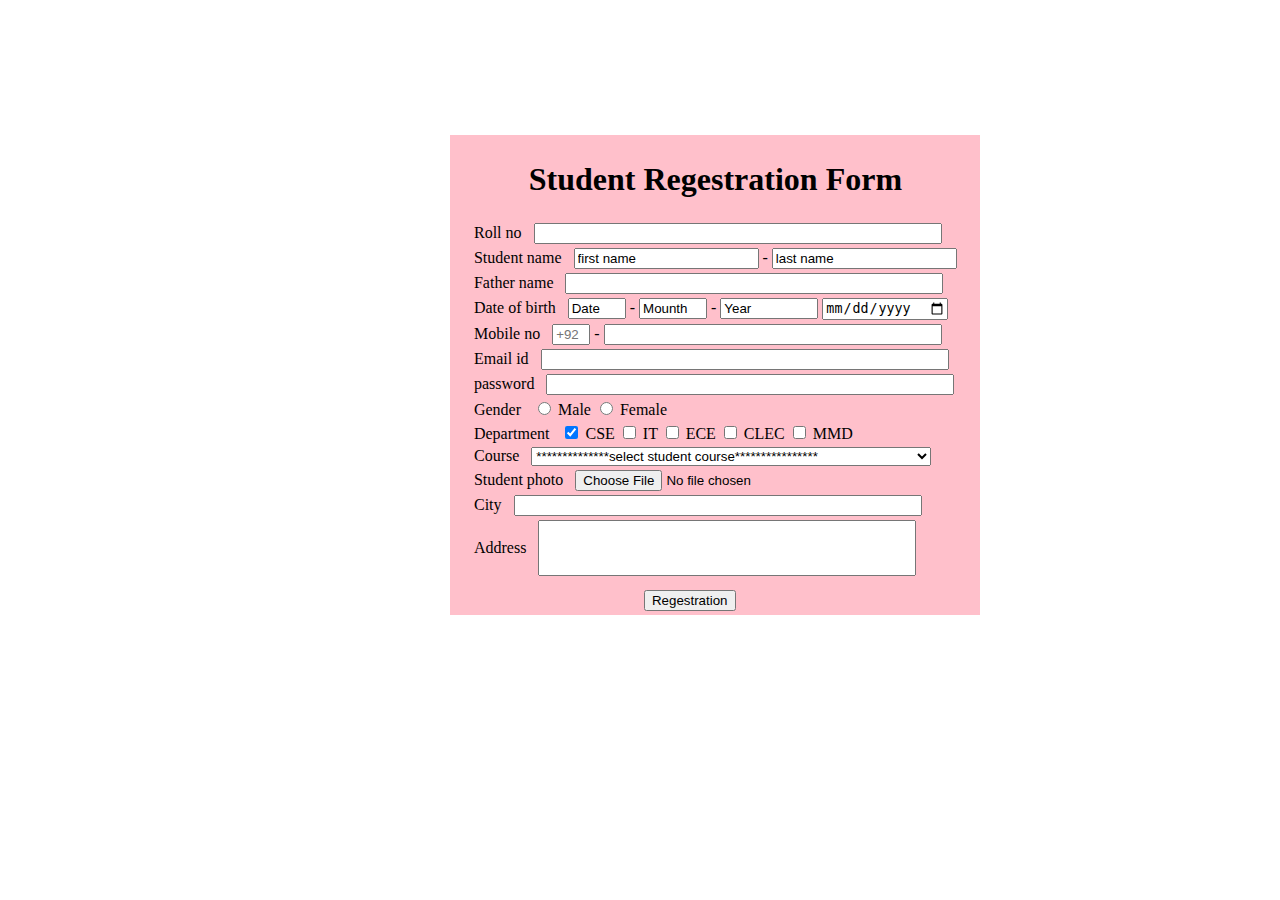
<file: S.R.F.html>
<!DOCTYPE html>
<html lang="en">

<head>
    <meta charset="UTF-8">
    <meta name="viewport" content="width=device-width, initial-scale=1.0">
    <title>S.R.F.html</title>
</head>
<style>
    table{
        border: 2px;
        display: flex;
        align-items: center;
        justify-content: center;
        background-color: pink;
        width: 530px;
        height: 480px;
         margin: 15vh 0vw 0px 35%;
    }
</style>

<body>
    <main>
        <section>
            <form action="">
                <table>
                        <tr>
                            <td>
                                <header>
                                    <h1 style="text-align: center;">
                                        Student Regestration Form
                                    </h1>
                                </header>
                            </td>
                        </tr>
                    <tr>
                        <td>
                            <label for="roll no">Roll no</label>&nbsp;&nbsp;
                            <input type="text" id="roll no" required style="width: 400px;">
                        </td>
                    </tr>
                    <tr>
                        <td>
                            <label for="student name">Student name</label>&nbsp;&nbsp;
                            <input type="text" id="student name" value="first name" placeholder="First name">
                            <span>-</span>
                            <input type="text" id="student name" value="last name" placeholder="Last name">
                        </td>
                    </tr>
                    <tr>
                        <td>
                            <label for="father name">Father name</label>&nbsp;&nbsp;
                            <input type="text" id="father name" style="width: 370px;">
                        </td>
                    </tr>
                    <tr>
                        <td>
                            <label for="dob">Date of birth</label>&nbsp;&nbsp;
                            <input type="text" name="" id="dob" value="Date" placeholder="Date" style="width:50px ;">
                            <span>-</span>
                            <input type="text" name="" id="dob" value="Mounth" placeholder="Mounth"
                                style="width: 60px;">
                            <span>-</span>
                            <input type="text" name="" id="dob" value="Year" placeholder="Year" style="width: 90px;">
                            <input type="date" name="" id="dob">
                        </td>
                    </tr>
                    <tr>
                        <td>
                            <label for="mobile no">Mobile no</label>&nbsp;&nbsp;
                            <input type="text" name="" id="mobile no" placeholder="+92" style="width: 30px;">
                            <span>-</span>
                            <input type="text" name="" id="mobile no" style="width:330px ;">
                        </td>
                    </tr>
                    <tr>
                        <td>
                            <label for="email id">Email id</label>&nbsp;&nbsp;
                            <input type="email" name="" id="email id" style="width: 400px;">
                        </td>
                    </tr>
                    <tr>
                        <td>
                            <label for="password">password</label>&nbsp;&nbsp;
                            <input type="password" name="" id="password" style="width: 400px;">
                        </td>
                    </tr>
                    <tr>
                        <td>
                            <label for="gender">Gender</label>&nbsp;&nbsp;
                            <input type="radio" name="gender" id="male">
                            <label for="male">Male</label>
                            <input type="radio" name="gender" id="female">
                            <label for="male">Female</label>
                        </td>
                    </tr>
                    <tr>
                        <td>
                            <label for="department">Department</label>&nbsp;&nbsp;
                            <input type="checkbox" name="department" id="cse" value="cse" checked="checked">
                            <label for="cse">CSE</label>
                            <input type="checkbox" name="department" id="it" value="it">
                            <label for="it">IT</label>
                            <input type="checkbox" name="department" id="ece" value="ece">
                            <label for="ece">ECE</label>
                            <input type="checkbox" name="department" id="clec" value="ciec">
                            <label for="clec">CLEC</label>
                            <input type="checkbox" name="department" id="mmd" value="mmd">
                            <label for="mmd">MMD</label>
                        </td>
                    </tr>
                    <tr>
                        <td>
                            <label for="course">Course</label>&nbsp;&nbsp;
                            <select name="" id="course" style="width: 400px;">select student course
                                <option value="course 1">**************select student course****************</option>
                                <option value="course 2">course 2</option>
                                <option value="course 3">course 3</option>
                                <option value="course 4">course 4</option>
                                <option value="course 5">course 5</option>
                            </select>
                        </td>
                    </tr>
                    <tr>
                        <td>
                            <label for="student photo">Student photo</label>&nbsp;&nbsp;
                            <input type="file" name="" id="">
                        </td>
                    </tr>
                    <tr>
                        <td>
                            <label for="city">City</label>&nbsp;&nbsp;
                            <input type="text" name="" id="city" style="width: 400px;">
                        </td>
                    </tr>
                    <tr>
                        <td>
                            <label for="address">Address</label>&nbsp;&nbsp;
                            <input type="text" name="address" id=""style="width: 370px; height: 50px;"></input>
                        </td>
                    </tr>
                    <tr>
                        <td>
                            <button type="regestration" style="margin-top: 10px; align-items: center; margin-left: 170px;">Regestration</button>
                        </td>
                    </tr>
                </table>
            </form>
        </section>
    </main>
</body>

</html>
</file>
